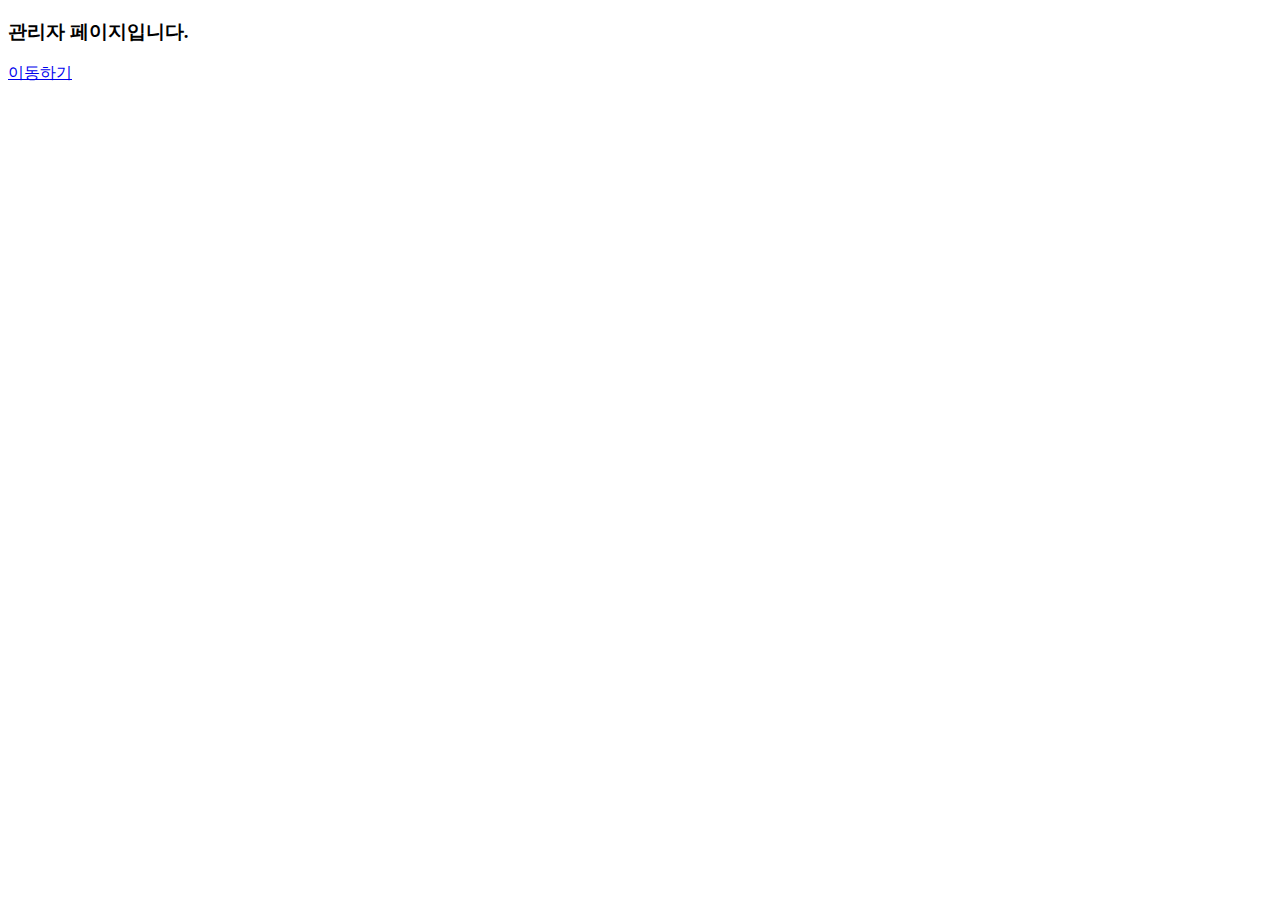
<file: prejohap/admin.html>
<!DOCTYPE html>
<html lang="en">
<head>
    <meta charset="UTF-8">
    <meta http-equiv="X-UA-Compatible" content="IE=edge">
    <meta name="viewport" content="width=device-width, initial-scale=1.0">
    <title></title>
</head>
    <h3>관리자 페이지입니다.</h3>
<body>
    <a href="main.html">이동하기</a>
</body>
</html>
</file>
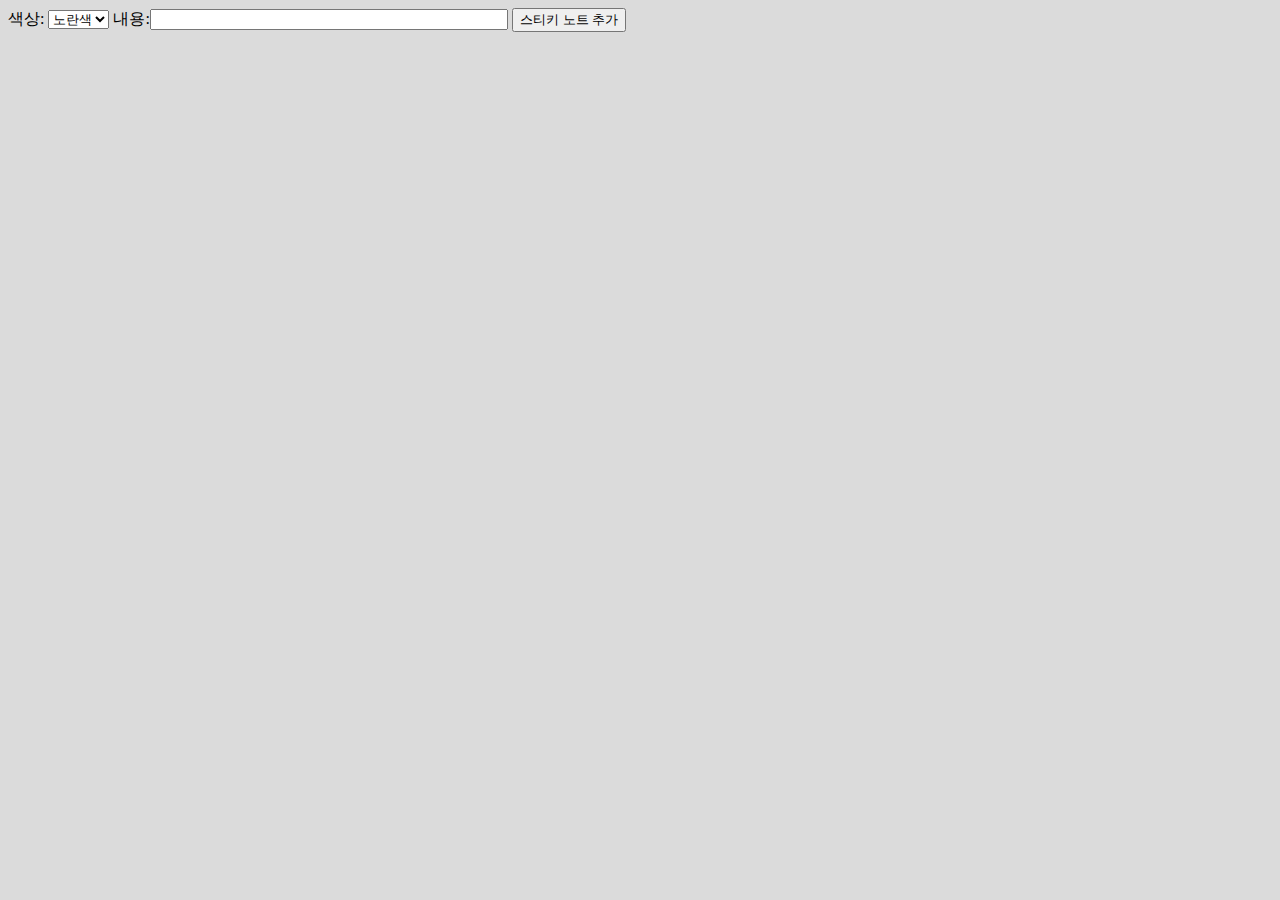
<file: Theory/postit/notetoself.html>
<!DOCTYPE html> 
<html> 
<head> 
<meta charset="UTF-8"> 
<meta name="viewport" content="width=device-width, initial-scale=1, maximum-scale=1"> 
<title>스티키 노트</title> 
<link rel="stylesheet" href="notetoself.css"> 
<!-- <script type="text/javascript" src="js/jquery-1.8.1.min.js"></script> --> 
<!-- <script type="text/javascript" src="http://code.jquery.com/jquery-1.7.2.min.js"></script> --> 
<script type="text/javascript" src="notetoself.js"></script> 
</head> 
<body> 
    <form> 
        <label for="note_color">색상:</label> 
        <select id="note_color"> 
            <option value="LightGoldenRodYellow">노란색</option>    <!-- #fafad2 --> 
            <option value="PaleGreen">녹색</option>    <!-- #98fb98 --> 
            <option value="LightPink">분홍</option>    <!-- #ffb6c1 --> 
            <option value="LightBlue">파란색</option>    <!-- #add8e6 --> 
        </select> 
        <label for="note_text">내용:</label><input type="text" id="note_text"> 
        <input type="button" id="add_button" value="스티키 노트 추가"> 
       
         
        <ul id="stickies"> 
        </ul> 
    </form> 
</body> 
</html>
</file>
<file: Theory/postit/notetoself.css>
body {
    background-color: #dbdbdb;
    font-size: 100%;
   }
   
   form input#note_text {
    width: 350px;
   }
   
   /* 스티키 노트 */
   
   ul#stickies li {
    display: block;
    list-style: none;
    z-index: 1;
    float: left;
    margin: 30px;
    padding: 15px 15px 50px 15px;
    width: 200px;
    height: 200px;
    border: 1px solid #bfbfbf;
    background-color:  LightGoldenRodYellow; /* 색상명 값이 맞지 않을 땐 #fafad2 */
    color: black;
    text-decoration: none;
    -webkit-box-shadow: 2px 2px 4px rgba(0, 0, 0, 0.4);
    -moz-box-shadow: 2px 2px 4px rgba(0, 0, 0, 0.4);
    -o-box-shadow: 2px 2px 4px rgba(0, 0, 0, 0.4);
    box-shadow: 2px 2px 4px rgba(0, 0, 0, 0.4);
    -webkit-transition: all 0.5s ease-in;
    -moz-transition: all 0.5s ease-in;
    -o-transition: all 0.5s ease-in;
    -ms-transition: all 0.5s ease-in;
    transition: all 0.5s ease-in;
    overflow: hidden;
   }
   
   ul#stickies li span.sticky {
    font-family: Verdana, Helvetica, sans-serif;
    font-size: 200%;
   }
   
   /* 회전 */
   ul#stickies li:nth-child(even) {
    -webkit-transform: rotate(2deg);
    -moz-transform: rotate(2deg);
    -o-transform: rotate(2deg);
    -ms-transform: rotate(2deg);
    transform: rotate(2deg);
   }
   
   ul#stickies li:nth-child(odd) {
    -webkit-transform: rotate(-1deg);
    -moz-transform: rotate(-1deg);
    -o-transform: rotate(-1deg);
    -ms-transform: rotate(-1deg);
    transform: rotate(-1deg);
   }
   
   ul#stickies li:nth-child(3n) {
    -webkit-transform: rotate(1deg);
    -moz-transform: rotate(1deg);
    -o-transform: rotate(1deg);
    -ms-transform: rotate(1deg);
    transform: rotate(1deg);
   }
   
   /* 변형 데모 - 위에 정의한 전환을 이용해서 서서히 변형시킴 */
   ul#stickies li:hover {
    -webkit-box-shadow: 5px 5px 6px rgba(0, 0, 0, 0.4);
    -moz-box-shadow: 5px 5px 6px rgba(0, 0, 0, 0.4);
    -o-box-shadow: 5px 5px 6px rgba(0, 0, 0, 0.4);
    
    -webkit-transform: rotate(0deg) scale(1.25);
    -moz-transform: rotate(0deg) scale(1.25);
    -o-transform: rotate(0deg) scale(1.25);
    -ms-transform: rotate(0deg) scale(1.25);
    transform: rotate(0deg) scale(1.25);
    z-index: 10;
   }
</file>
